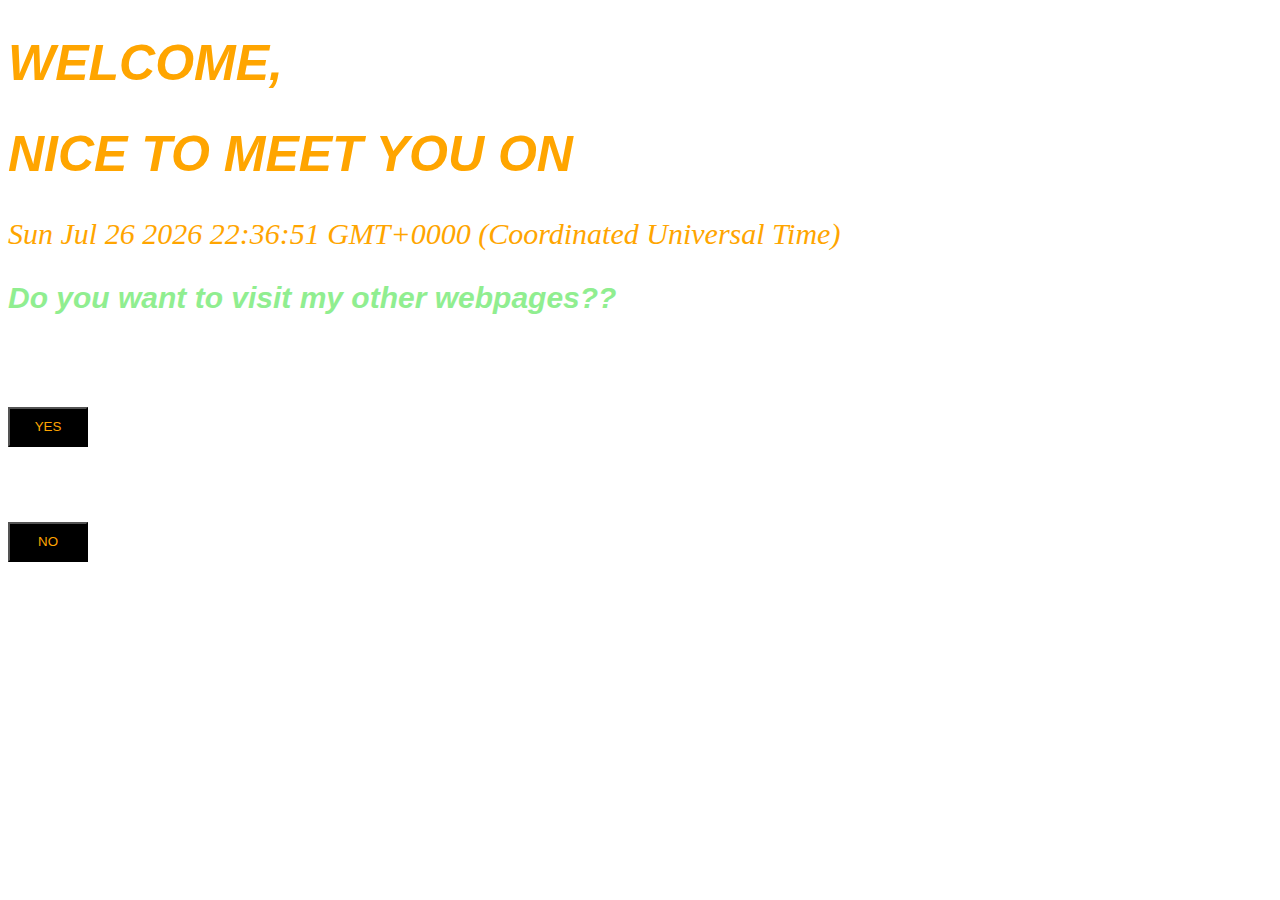
<file: index.html>
<!DOCTYPE html>
<html>
<head>
	<title>WELCOME PAGE</title>
	<link rel="stylesheet" type="text/css" href="welcome.css">
</head>
<body id="bye">
<h1 class="wel">WELCOME,</h1>
<h1 id="name"></h1>
<h1 class="wel">NICE TO MEET YOU ON</h1>
<p id="time"></p>
<h2 class="head2">Do you want to visit my other webpages??</h2>
<form action="test2.html">
    <input type="submit" value="YES" id="b2">
</form>
<button value="NO" id="b1" onclick="print1()">NO</button>
<script>
var x=prompt("HELLO,WHAT'S YOUR NAME");
document.getElementById('name').innerHTML=x;
document.getElementById('time').innerHTML=Date();
function print1(){
document.getElementById("bye").innerHTML="OK ,BYE"
}
window.onbeforeunload = function () {
  window.scrollTo(0, 0);
}
</script>
</body>
</html>
</file>
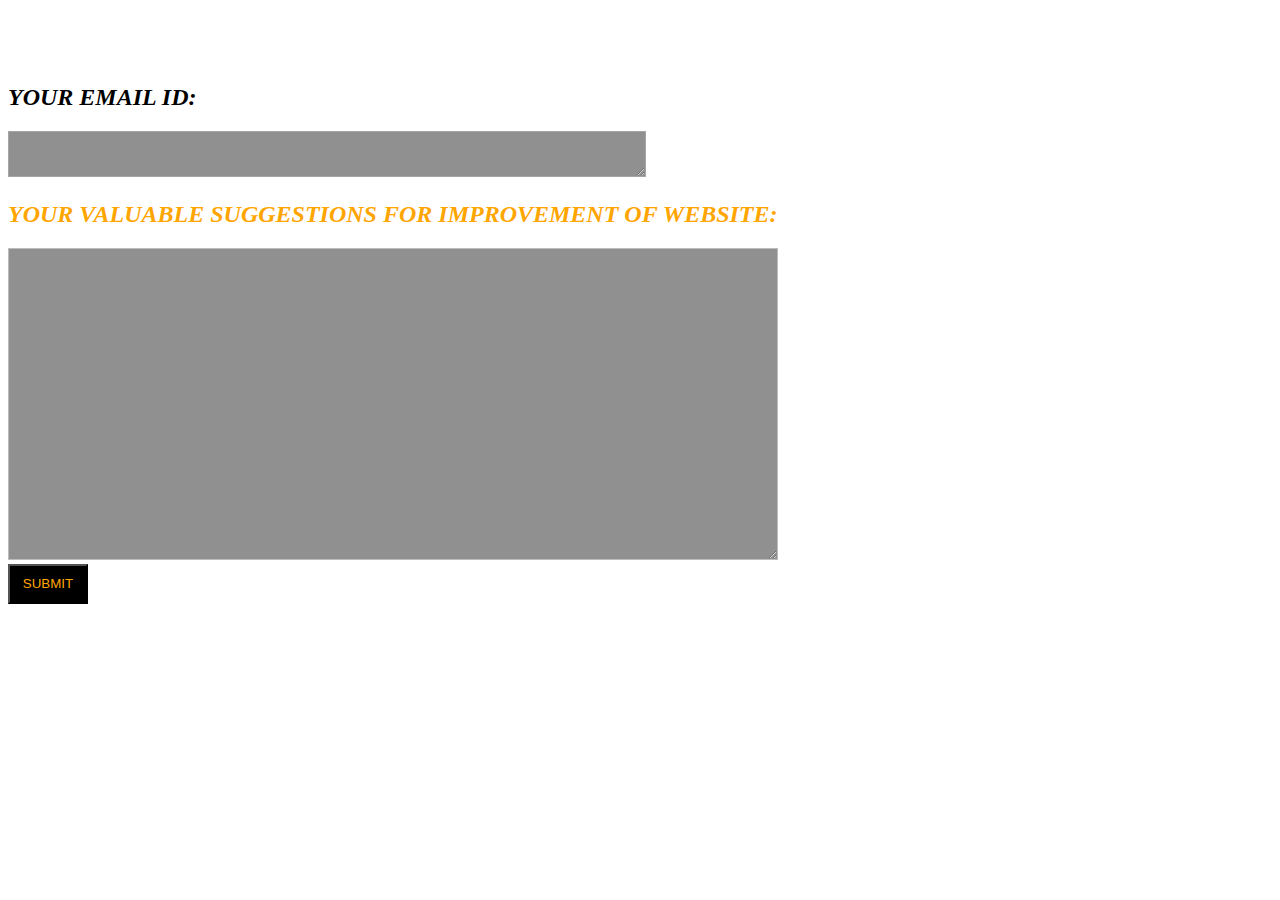
<file: feedback.html>
<!DOCTYPE html>
<html>
<head>
	<title>FEEDBACK</title>
	<link rel="stylesheet" type="text/css" href="feedback.css">
</head>
<body id="bye">
<div class="float">
			<br>
<ul class="head_ul" class="hidden">
<li><a href="test2.html" class="hidden">HOME</a></li>
</ul>
</div>
<h1 id ="bye1"></h1>
<h1 id="bye2"></h1> 
<form id="sub1">
	<i><strong><h2>YOUR EMAIL ID:</h2></strong></i>
<textarea id="mail"></textarea>
<h2 id="bye3">YOUR VALUABLE SUGGESTIONS FOR IMPROVEMENT OF WEBSITE:</h2>
<textarea id="sub"></textarea>
</form>
<div id="fed1"><button  id="fed" onclick="clear1()">SUBMIT</button></div>
<script>
function clear1(){
var x=document.getElementById("sub").value = "";
document.getElementById("mail").value = "";
document.getElementById("sub1").innerHTML = "";
document.getElementById("bye1").innerHTML="YOUR RESPSONSE HAS BEEN RECORDED"
document.getElementById("bye2").innerHTML="THANKYOU FOR YOUR VALUABLE SUGGESTIONS"
document.getElementById("bye3").innerHTML=""
document.getElementById("fed1").innerHTML=""
}
window.onbeforeunload = function () {
  window.scrollTo(0, 0);
}
</script>
</body>
</html>
</file>
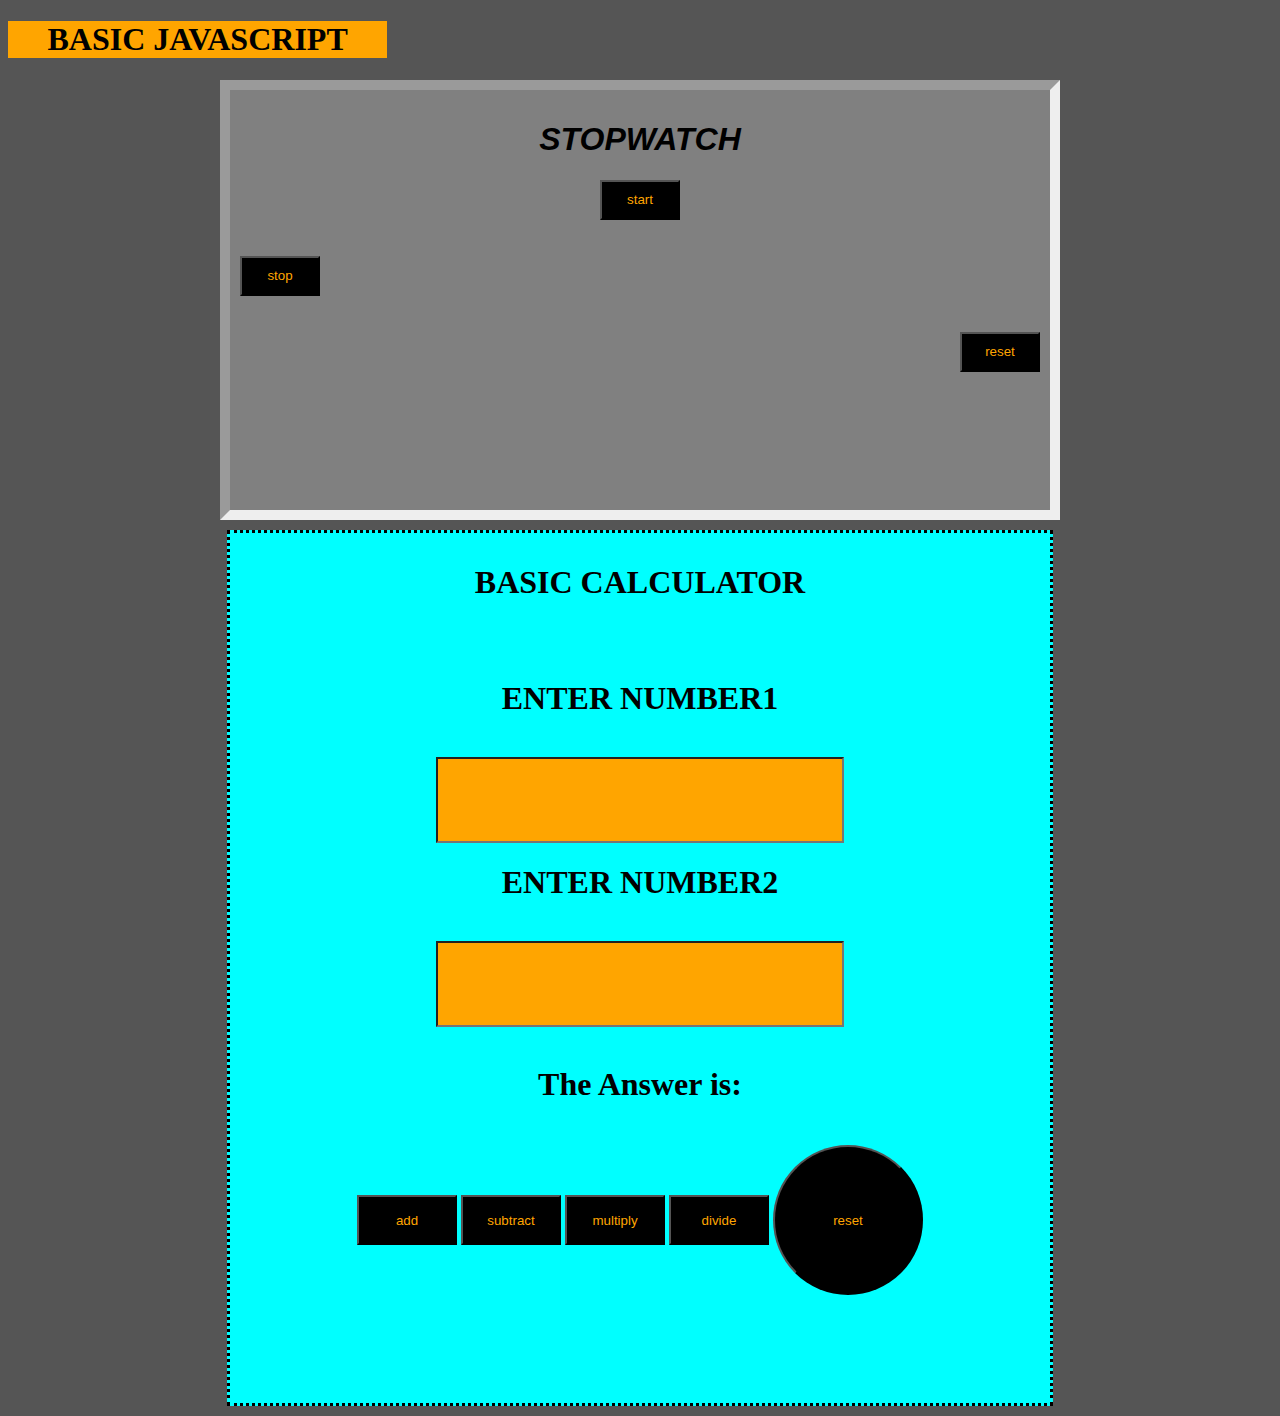
<file: new1.html>
<!DOCTYPE html>
<html>
<head>
    <title>BASIC TOOLS</title>
<link rel="stylesheet" type="text/css" href="new.css">
</head>
<body>
<h1 id="header">BASIC JAVASCRIPT</h1>

<center><div id="form1">
<h1 id="head1">STOPWATCH</h1>
<div id="div1"><button onclick="start()" id="start">start</button></div>
<br><br>
<div id="div2"><button onclick="stop()" id="stop">stop</button></div>
<br><br>
<div id="div3"><button onclick="reset()" id="reset1" >reset</button></div>
<h1 id="time"></h1>
</div>
</center>
<center><div id="calculator">
	<center><h1><b><strong>BASIC CALCULATOR</strong></b></h1></center>
<br><br><h1 class="head">ENTER NUMBER1</h1><br>
<input type="quantity"  id="num1">
<br><h1 class="head">ENTER NUMBER2</h1><br>
<input id="num2" type="quantity" ><br><br>
<b><h1 class="head">The Answer is: <strong><i><h4 class="head" id="total"></h4></i></strong></h1></b>
<button onclick="add()" id="add">add</button>
<button onclick="subtract()" id="subtract">subtract</button>
<button onclick="multiply()" id="multiply">multiply</button>
<button onclick="divide()" id="divide">divide</button>
<button onclick="reset1()" id="reset">reset</button>
</div></center>	
<script>
var time = 0
var xyz=0
window.onbeforeunload = function () {
  window.scrollTo(0, 0);
}
function add () {
    var num1 = document.getElementById('num1').value;
    var num2 = document.getElementById('num2').value;
    var answer = (parseInt(num1) + parseInt(num2));

    document.getElementById('total').innerText = answer;
}
function subtract () {
    var num1 = document.getElementById('num1').value;
    var num2 = document.getElementById('num2').value;
    var answer = (parseInt(num1) - parseInt(num2));
    document.getElementById('total').innerText = answer;
}
function multiply () {
    var num1 = document.getElementById('num1').value;
    var num2 = document.getElementById('num2').value;
    var answer = (parseInt(num1) * parseInt(num2));
    document.getElementById('total').innerText = answer;
}
function divide () {
    var num1 = document.getElementById('num1').value;
    var num2 = document.getElementById('num2').value;
    var answer = (parseInt(num1) / parseInt(num2));

    document.getElementById('total').innerText = answer;
}
function reset1() {
	document.getElementById('num1').value="";
	document.getElementById('num2').value="";
	document.getElementById('total').innerHTML="";
}
function update(){
        time = time + 1
                document.getElementById("time").innerHTML = time
                document.getElementById("form1").innerHTML.style.visibility="hidden"
}
function start(){
	if(!xyz)  xyz = setInterval(update,1000)

}
function stop(){
clearInterval(xyz)
xyz=0
}
function reset(){
	time=0
	clearInterval(xyz)
	xyz=0
	document.getElementById("time").innerHTML=""
}
</script>
</file>
<file: welcome.css>
#name{
	font-family: serif;
	font-style: italic;
	font-size:50px;
	color:lightgreen; 
}
body{
	background-image: url("https://lh3.googleusercontent.com/HdH9NHo9nzou74YMXxR9dwoeQqCSeHVxN0bMy58_nU8ID8vu_Ikqp4BMKd-2LTeD9LY=h900");
	background-size: 100%;
}
.wel{
	font-family: sans-serif;
	font-style: italic;
	font-size:50px;
	color:orange;
	top:0; 
}
#bye{
	color:orange;
	font-family: sans-serif;
	font-style: italic;
	font-size: 100px;
}
.head2{
	font-size: 30px;
color:lightgreen;
}
#b1{
	width:80px;
	height:40px;
	background-color: black;
	color: orange;
}
#b2{
width:80px;
	height:40px;
	background-color: black;
	color: orange;
}	
li{
	list-style: none;
	display: block;
}
ul{
	display: block;
}
p{
	font-size: 30px;
	font-family: serif;
	font-style: italic;
}
</file>
<file: feedback.css>
#sub{
 width: 60%;
  height: 300px;
   border: 1px solid #999999; 
   padding: 5px;
   rows:"40";
   cols:"5";
   top:50%;
   background-color: #555;
   color:orange;
   font-size: 25px;
   opacity: 0.65;
 }
 #mail{
 	rows:"1";
 	cols:"15";
 	width:50%;
 	height:40px;
 	background-color: #555;
   color:orange;
   font-size: 25px;
   opacity: 0.65;
 }
 #bye1,#bye2{
color:darkgreen;
font-size: 30px;
font-family: serif;
font-style: italic;
 }
 #bye{
 	background-image: url("https://previews.123rf.com/images/3dagentur/3dagentur1701/3dagentur170100111/68671230-3d-Rendering-of-Cartoon-Figure-Filling-Out-Feedback-Form-with-Large-Pen-in-front-of-White-Background-Stock-Photo.jpg");

 }
 #fed{
 	background-color:black;
 	color:orange;
 	width:80px;
 	height:40px;
 }
 #bye3{
 	font-family: serif;
 	font-style: italic;
 	color:orange;
 }
 ul{
  list-style-type: none;
  margin: 0;
  padding: 0;
  overflow: hidden;
  background-color:transparent;
  width: 100%;
}
li a{
  display: block;
  color: orange;
  text-align: center;
  padding: 10px;
  text-decoration: none;
}
li{
  float:left;
}
li a:hover:not(.active){
  background-color: orange;
  color:black;
}
.hidden{
  visibility: hidden;
  width: 100%;
}
div:hover .hidden{
  visibility: visible;
  background-color: black;
  width: 100%;
  float: left;
}
</file>
<file: new.css>
#calculator{
	border-width: : 60px ;
	border-color: black;
	border-style: dotted;
	margin: 10px;
	padding: 10px;
	background-color: aqua;
	width:800px;
	height: 850px;
}
#time{
	color:black;
	font-size:70px;
	font-style: italic;
	font-family:serif;
	text-align: center;

}
body{
	background-color:#555;
}
#add{
	background-color: black;
	color: orange;
	width:100px;
	height: 50px;
}
#subtract{
	background-color: black;
	color: orange;
	width:100px;
	height: 50px;
}
#multiply{
	background-color: black;
	color: orange;
	width:100px;
	height: 50px;
}
#divide{
	background-color: black;
	color: orange;
	width:100px;
	height: 50px;
}
#reset{
	background-color: black;
	color: orange;
	width:150px;
	height: 150px;
	border-radius: 100%;
}
#num1{
	background-color: orange;
	color: black;
	width:400px;
	height:80px;
	font-size: 30px;
	font-family: serif;
	font-style: italic;	
}
#num2{
	background-color: orange;
	color: black;
width:400px;
	height:80px;
	font-size: 30px;
	font-family: serif;
	font-style: italic;	
}
#form1{
	background-color: grey;
height:400px;
width: 800px;
padding: 10px;
margin: 10px;
border-width: 10px;
border-style: inset;
visibility: visible;
}
#div1{
	text-align: center;
}
#div2{
	text-align: left;
}
#div3{
	text-align: right;
}
#header{
	text-align: center;
	color:black;
	background-color: orange;
	width:30%;
}
#start,#stop,#reset1{
	background-color: black;
	color: orange;
	width:80px;
	height:40px;
}
#head1{
	font-family: sans-serif;
	font-style: italic;
	text-align: center;
}
ul{
	list-style: none;
}
.test>ul{
	background: none repeat scroll 0 0 #4CB96B;
    /*border-top: 1px solid #ededed;*/
    display: inline-block;
    text-align: center;
    width: 100%;
    height:40px;
}
li{
	display: inline-block;
	background-color: white;
	padding-left:5px;
	padding-right: 5px;
	margin-right: 5px;
	margin-left: 5px;
	height: 40px;
	width:60px;
}
li{
	text-decoration: none;
	font-style: italic;
	font-size: 20px;
	font-family: sans-serif;
	background-color: black;
	color: orange;
}
</file>
